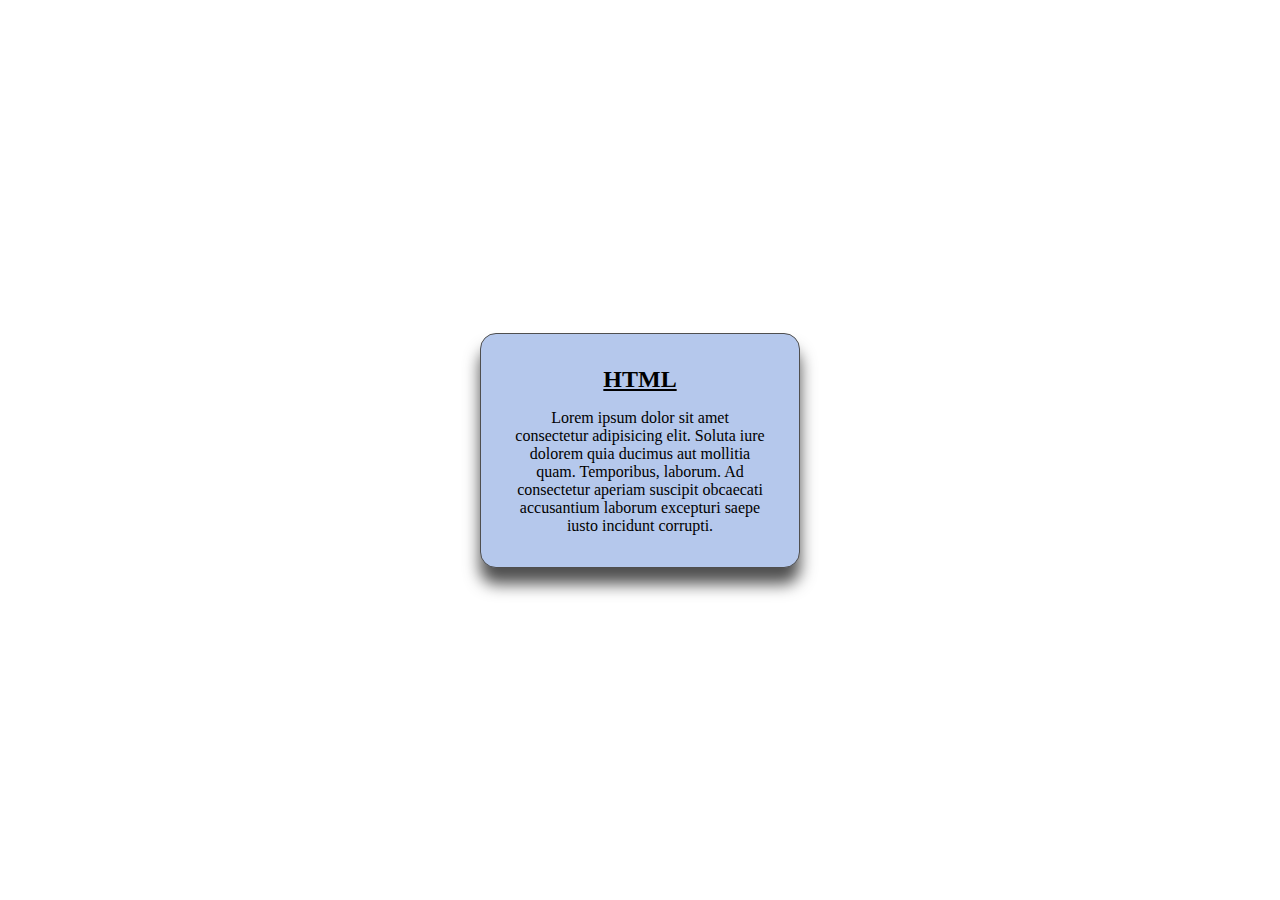
<file: index.html>
<!DOCTYPE html>
<html lang="en">
  <head>
    <meta charset="UTF-8" />
    <meta http-equiv="X-UA-Compatible" content="IE=edge" />
    <meta name="viewport" content="width=device-width, initial-scale=1.0" />
    <title>Html de Prueba</title>
    <link rel="stylesheet" href="estilos.css" />
  </head>
  <body>
    <section class="conteiner">
      <div class="content">
        <div class="card">
          <div class="text">
            <h2>HTML</h2>
            <p>
              Lorem ipsum dolor sit amet consectetur adipisicing elit. Soluta
              iure dolorem quia ducimus aut mollitia quam. Temporibus, laborum.
              Ad consectetur aperiam suscipit obcaecati accusantium laborum
              excepturi saepe iusto incidunt corrupti.
            </p>
          </div>
        </div>
      </div>
    </section>
  </body>
</html>
</file>
<file: estilos.css>
* {
    margin: 0;
    padding: 0;
    box-sizing: border-box;
}
.content {
    display: flex;
    justify-content: center;
    height: 100vh;
    align-items: center;
}
.card {
    display: flex;
    flex-direction: column;
    border: 1px solid #4f4f4f;
    width: 20rem;
    overflow: hidden;
    background: rgb(181, 200, 236);
    border-radius: 1rem;
    box-shadow: 0 1rem 1rem #4f4f4f
}
.text {
    text-align: center;
    padding: 2rem;
}
h2 {
    margin-bottom: 1rem;
    text-decoration: underline ;
}
</file>
